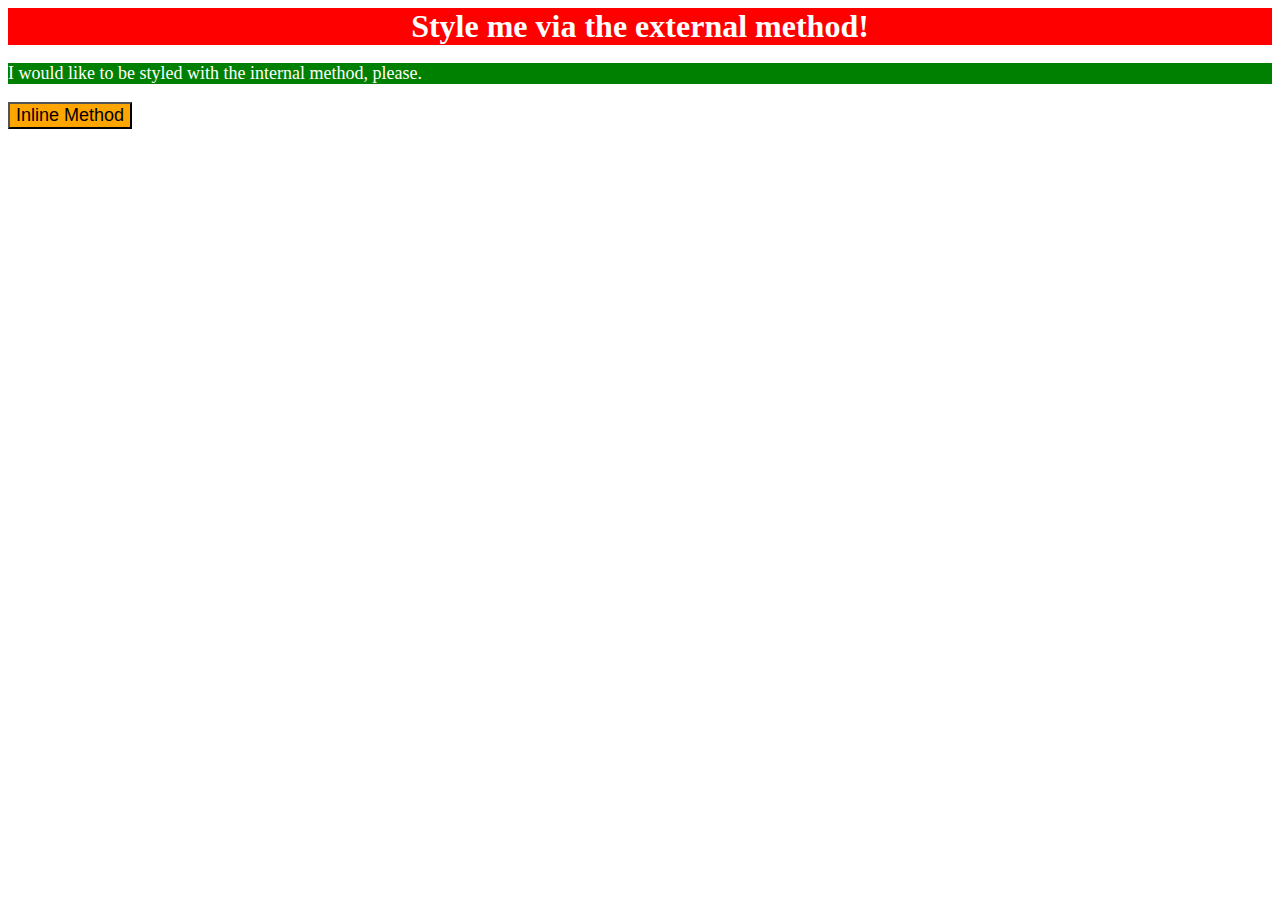
<file: foundations/01-css-methods/index.html>
<!DOCTYPE html>
<html lang="en">
  <head>
    <meta charset="UTF-8">
    <meta http-equiv="X-UA-Compatible" content="IE=edge">
    <meta name="viewport" content="width=device-width, initial-scale=1.0">
    <link rel="stylesheet" href="styles.css">
    <title>Methods for Adding CSS</title>
    <style>
      p {
        background-color: green;
        color: white;
        font-size: 18px;
      }
    </style>
  </head>
  <body>
    <div>Style me via the external method!</div>
    <p>I would like to be styled with the internal method, please.</p>
    <button style="background-color: orange; font-size: 18px";>Inline Method</button>
  </body>
</html>
</file>
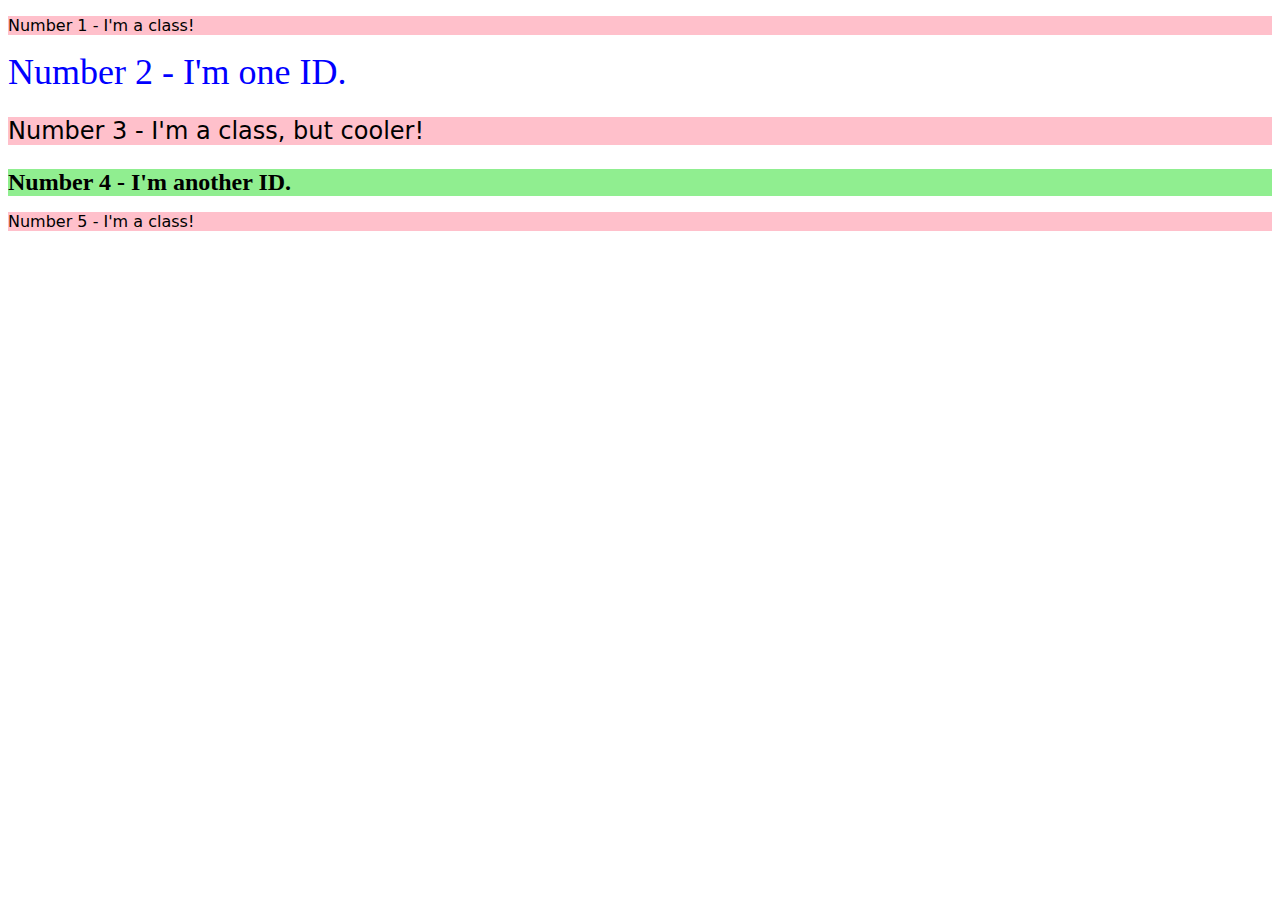
<file: foundations/02-class-id-selectors/index.html>
<!DOCTYPE html>
<html lang="en">
  <head>
    <meta charset="UTF-8">
    <meta http-equiv="X-UA-Compatible" content="IE=edge">
    <meta name="viewport" content="width=device-width, initial-scale=1.0">
    <title>Class and ID Selectors</title>
    <link rel="stylesheet" href="style.css">
  </head>
  <body>
    <p class="odd">Number 1 - I'm a class!</p>
    <div id="second-element">Number 2 - I'm one ID.</div>
    <p class="odd bigger-font">Number 3 - I'm a class, but cooler!</p>
    <div class="fourth-element bigger-font">Number 4 - I'm another ID.</div>
    <p class="odd">Number 5 - I'm a class!</p>
  </body>
</html>
</file>
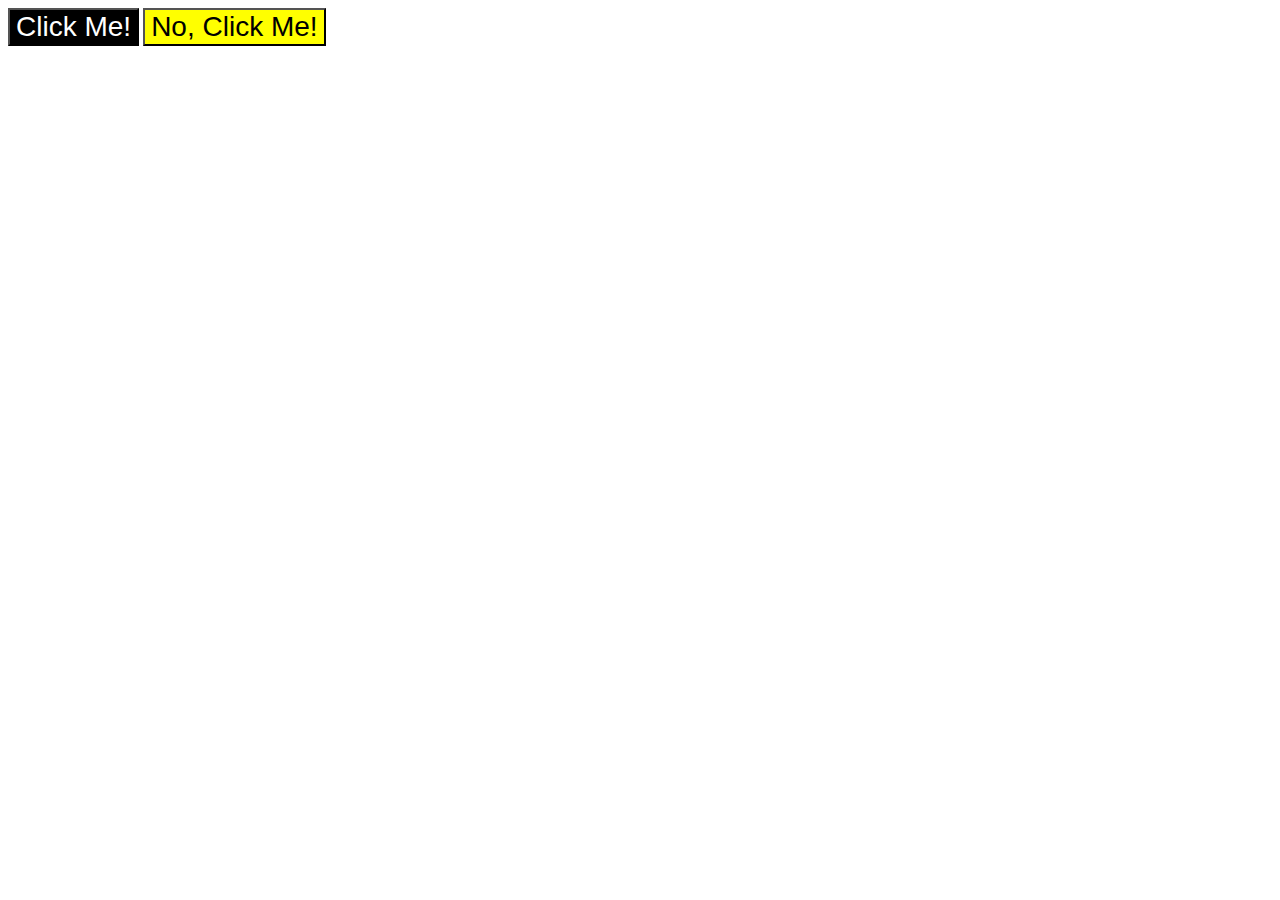
<file: foundations/03-grouping-selectors/index.html>
<!DOCTYPE html>
<html lang="en">
  <head>
    <meta charset="UTF-8">
    <meta http-equiv="X-UA-Compatible" content="IE=edge">
    <meta name="viewport" content="width=device-width, initial-scale=1.0">
    <title>Grouping Selectors</title>
    <link rel="stylesheet" href="style.css">
  </head>
  <body>
    <button class="first-element both">Click Me!</button>
    <button class="second-element both">No, Click Me!</button>
  </body>
</html>
</file>
<file: foundations/01-css-methods/styles.css>
div {
    background-color: red;
    color: white;
    font-size: 32px;
    text-align: center;
    font-weight: bold;
}
</file>
<file: foundations/02-class-id-selectors/style.css>
.odd {
    background-color: pink;
    font-family: Verdana, "DejaVu Sans", sans-serif;
}

#second-element {
    color: blue;
    font-size: 36px;
}

.bigger-font {
    font-size: 24px;
}

.fourth-element {
    background-color: lightgreen;
    font-weight: bold;
}
</file>
<file: foundations/03-grouping-selectors/style.css>
.first-element {
    background-color: black;
    color: white;
}

.second-element {
    background-color: yellow;
}

.both {
    font-size: 28px;
    font-family: Helvetica, "Times New Roman", sans-serif;
}
</file>
